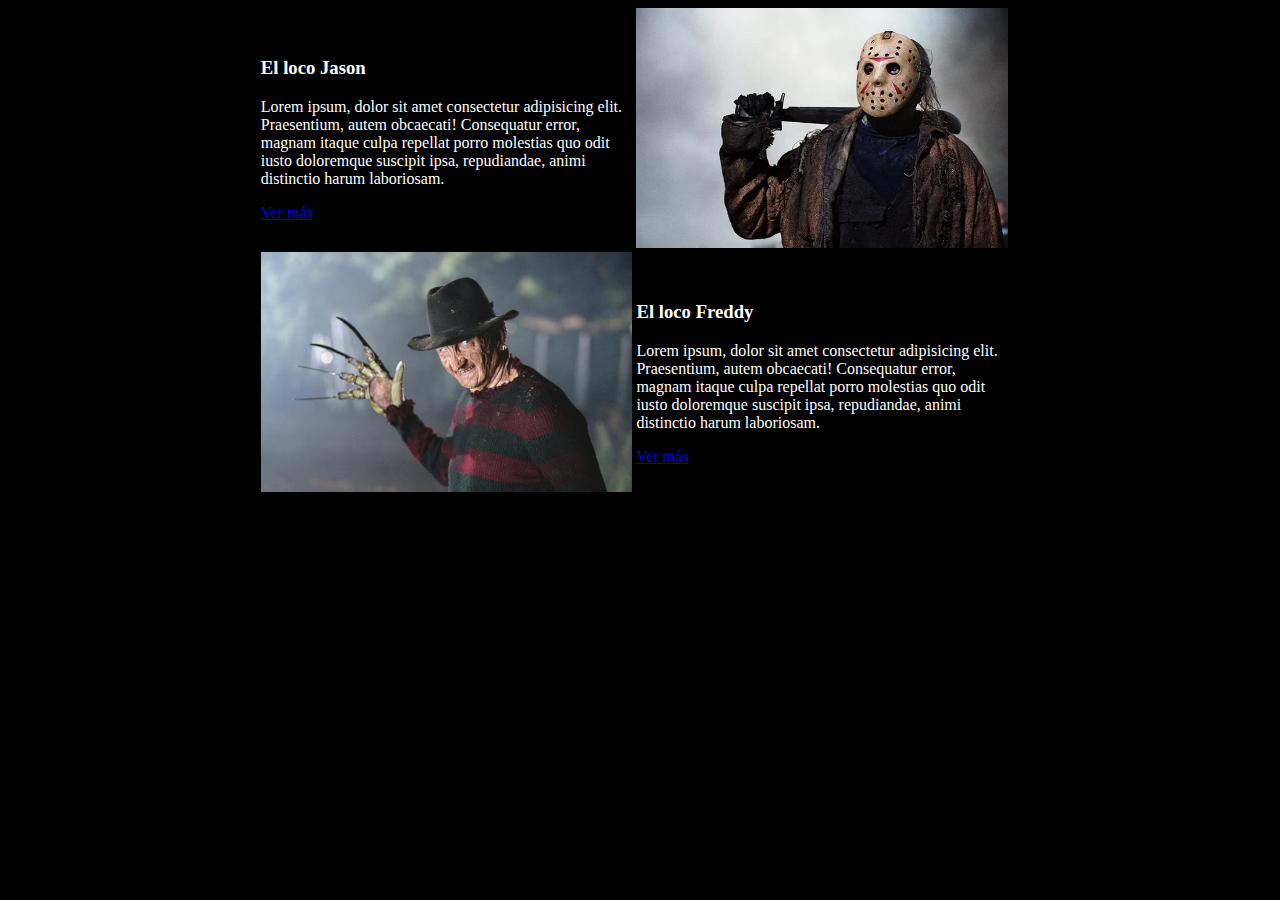
<file: demo/index.html>
<!DOCTYPE html>
<html lang="es">
<head>
    <meta charset="UTF-8">
    <meta name="viewport" content="width=device-width, initial-scale=1.0">
    <title>DEMO</title>
    <link rel="stylesheet" href="estilos.css">
</head>
<body>
    <section>
        <article>
            <div class="texto">
                <h3>El loco Jason</h3>
                <p>Lorem ipsum, dolor sit amet consectetur adipisicing elit. Praesentium, autem obcaecati! Consequatur error, magnam itaque culpa repellat porro molestias quo odit iusto doloremque suscipit ipsa, repudiandae, animi distinctio harum laboriosam.</p>
                <a href="#">Ver más</a>
            </div>
            <div class="img">
                <img src="img1.webp" alt="img1">
            </div>
        </article>
        <article>
            <div class="img">
                <img src="img2.avif" alt="img1">
            </div>
            <div class="texto">
                <h3>El loco Freddy</h3>
                <p>Lorem ipsum, dolor sit amet consectetur adipisicing elit. Praesentium, autem obcaecati! Consequatur error, magnam itaque culpa repellat porro molestias quo odit iusto doloremque suscipit ipsa, repudiandae, animi distinctio harum laboriosam.</p>
                <a href="#">Ver más</a>
            </div>
        </article>
    </section>
</body>
</html>
</file>
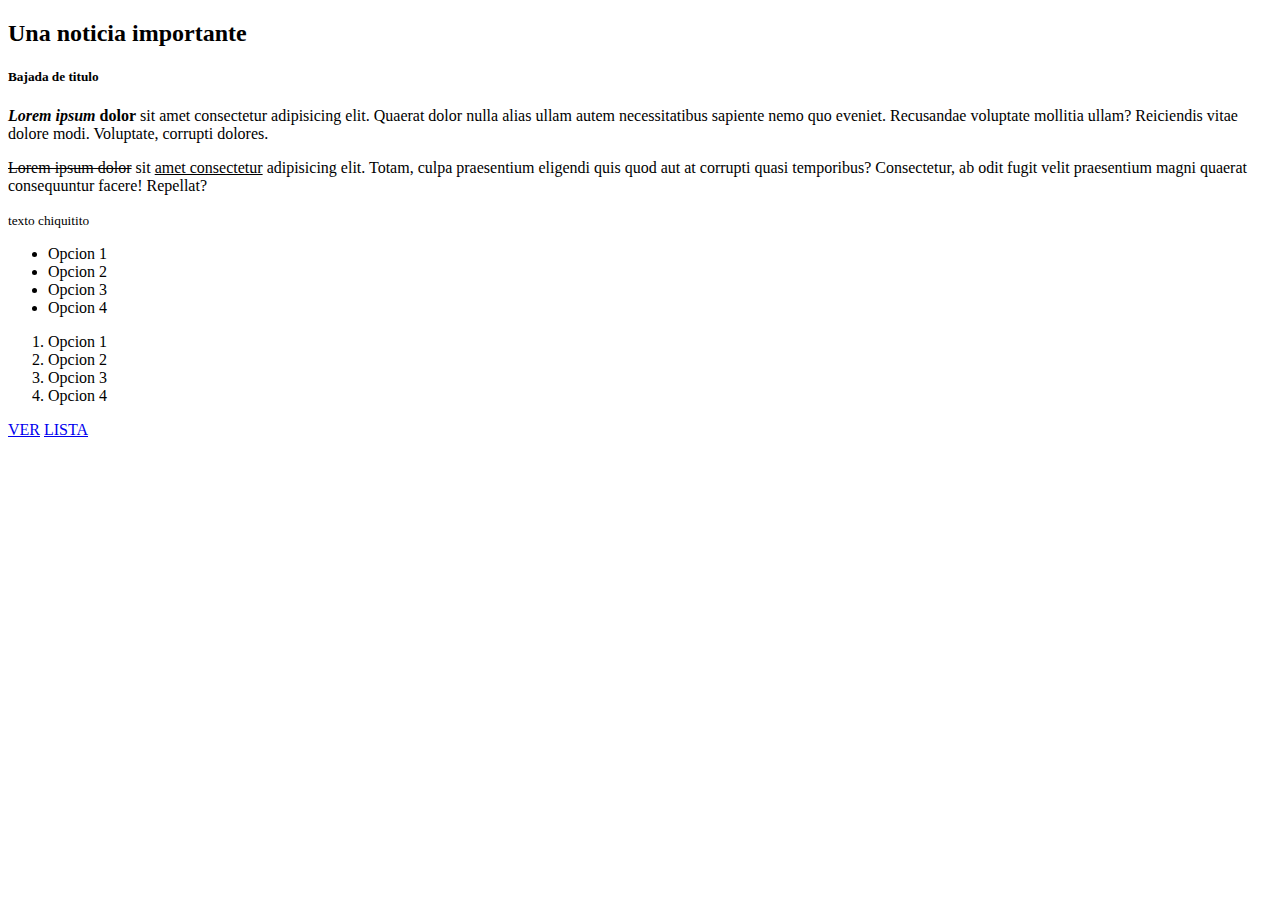
<file: web_v1/index.html>
<!DOCTYPE html>
<html lang="es">

<head>
    <meta charset="UTF-8">
    <meta name="viewport" content="width=device-width, initial-scale=1.0">
    <!-- Title define el título de la pag -->
    <title>INDEX</title>
</head>

<body>
    <!-- <h1>H1</h1>
    <h2>H2</h2>
    <h3>H3</h3>
    <h4>H4</h4>
    <h5>H5</h5>
    <h6>H6</h6>
    <p>Soy un texto normal</p> -->

    <h2>Una noticia importante</h2>
    <h5>Bajada de titulo</h5>
    <p><b><i>Lorem ipsum</i> dolor</b> sit amet consectetur adipisicing elit. Quaerat dolor nulla alias ullam autem
        necessitatibus sapiente nemo quo eveniet. Recusandae voluptate mollitia ullam? Reiciendis vitae dolore modi.
        Voluptate, corrupti dolores.</p>
    <p><s>Lorem ipsum dolor</s> sit <u>amet consectetur</u> adipisicing elit. Totam, culpa praesentium eligendi quis
        quod aut at corrupti quasi temporibus? Consectetur, ab odit fugit velit praesentium magni quaerat consequuntur
        facere! Repellat?</p>
    <small>texto chiquitito</small>



    <!-- Lista NO ordenada -->
    <ul>
        <li>Opcion 1</li>
        <li>Opcion 2</li>
        <li>Opcion 3</li>
        <li>Opcion 4</li>
    </ul>

    <!-- Lista Ordenada -->
    <ol>
        <li>Opcion 1</li>
        <li>Opcion 2</li>
        <li>Opcion 3</li>
        <li>Opcion 4</li>
    </ol>

    <a href="imagen.html">VER</a>
    <a href="https://docs.google.com/spreadsheets/d/1KIY3_sNB994E0ZkGqWBaycjeyjgHEDTG4IcWG27S66E/edit?gid=996720956#gid=996720956" target="_blank">LISTA</a>
</body>

</html>
</file>
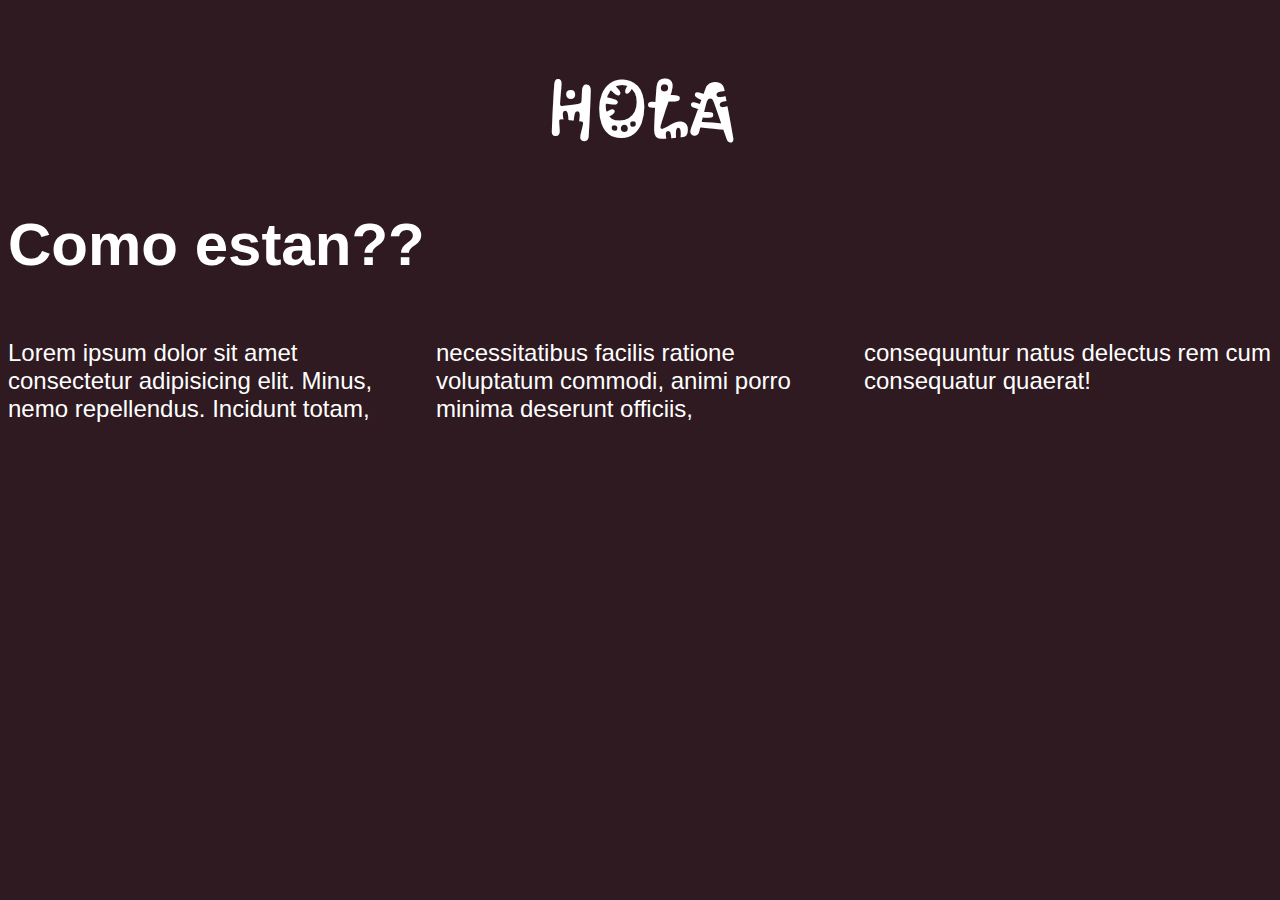
<file: web_v2/index.html>
<!DOCTYPE html>
<html lang="es">

<head>
    <meta charset="UTF-8">
    <meta name="viewport" content="width=device-width, initial-scale=1.0">
    <title>Primera Web</title>
    <link rel="shortcut icon" href="assets/img/favicon.jpg" type="image/x-icon">

    <link rel="preconnect" href="https://fonts.googleapis.com">
    <link rel="preconnect" href="https://fonts.gstatic.com" crossorigin>
    <link href="https://fonts.googleapis.com/css2?family=Kablammo&display=swap" rel="stylesheet">

    <link rel="stylesheet" href="assets/css/estilos.css">
</head>

<body>
    <h1>Hola</h1>
    <h3>Como estan??</h3>
    <p>Lorem ipsum dolor sit amet consectetur adipisicing elit. Minus, nemo repellendus. Incidunt totam, necessitatibus facilis ratione voluptatum commodi, animi porro minima deserunt officiis, consequuntur natus delectus rem cum consequatur quaerat!</p>
</body>

</html>
</file>
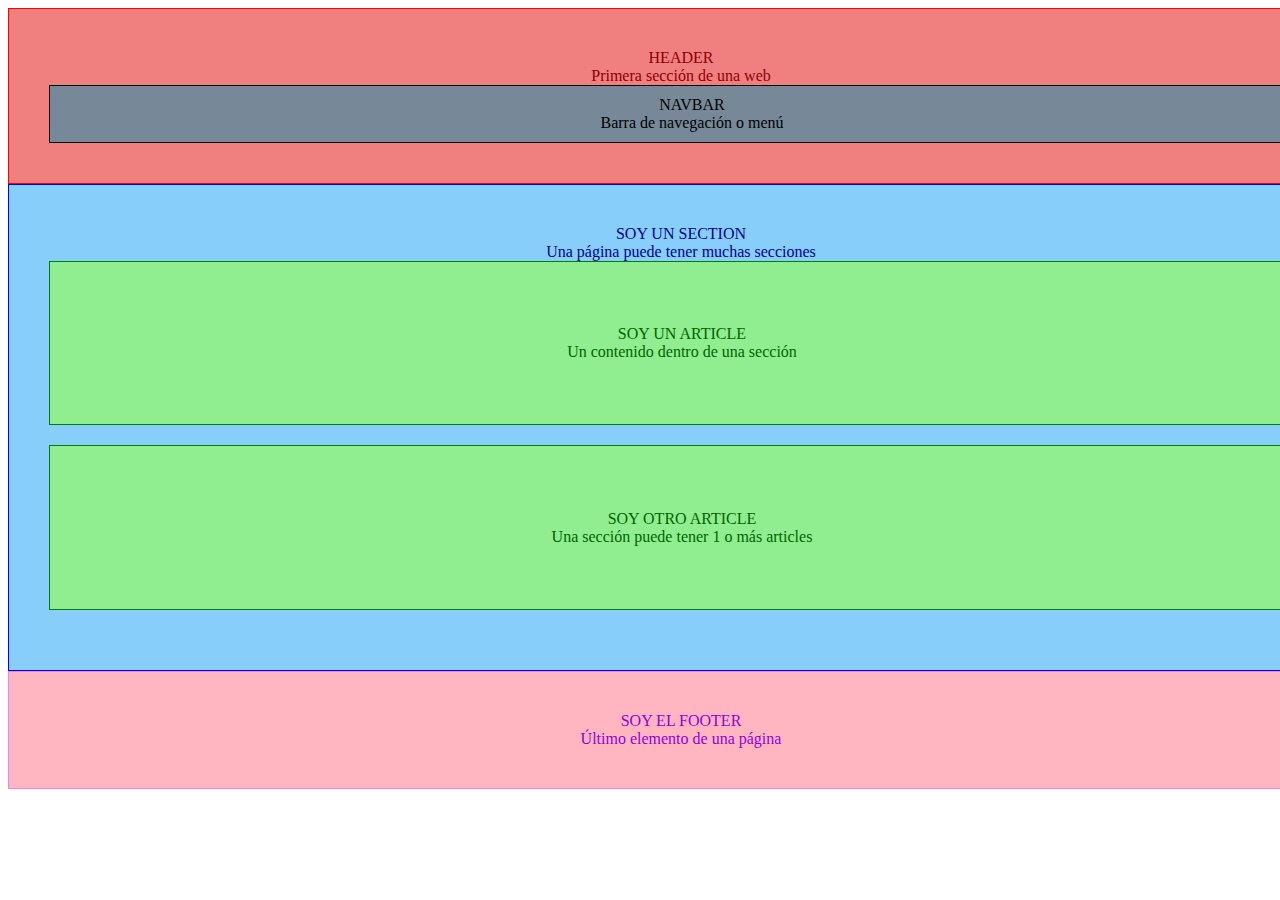
<file: web_v1/demoEstructura.html>
<!DOCTYPE html>
<html lang="es">
<head>
    <meta charset="UTF-8">
    <meta name="viewport" content="width=device-width, initial-scale=1.0">
    <title>Demo Estructura Básica</title>
    <style>
        header{padding: 40px;text-align: center;width: 100%;background-color: lightcoral;border: 1px solid red;color: darkred;}
        nav{padding: 10px;text-align: center;width: 100%;background-color: lightslategrey;border: 1px solid black;color: black;}
        section{padding: 40px;text-align: center;width: 100%;background-color: lightskyblue;border: 1px solid blue;color: darkblue;}
        article{padding: 5%;text-align: center;width: 90%;background-color: lightgreen;border: 1px solid green;color: darkgreen;margin-bottom: 20px;}
        footer{padding: 40px;text-align: center;width: 100%;background-color: lightpink;border: 1px solid violet;color: darkviolet;}
    </style>
</head>
<body>
    <div class="contenedor">
        <header>HEADER<br>Primera sección de una web
            <nav>NAVBAR<br>Barra de navegación o menú</nav>
        </header> 
        <section>
            SOY UN SECTION<br>Una página puede tener muchas secciones
            <article>
                SOY UN ARTICLE<br>Un contenido dentro de una sección
            </article>
            <article>
                SOY OTRO ARTICLE<br>Una sección puede tener 1 o más articles
            </article>
        </section>
        <!-- <section>
            SOY OTRA SECTION<br>Una forma fácil de entender es comparar con el diario, que tiene secciones (Deportes, Economia, Política, etc)
            <article>
                SOY UN ARTICLE<br> y los articulos son cada noticia dentro de la sección
            </article>
        </section> -->
        <footer>SOY EL FOOTER<br>Último elemento de una página</footer>
    </div>
</body>
</html>
</file>
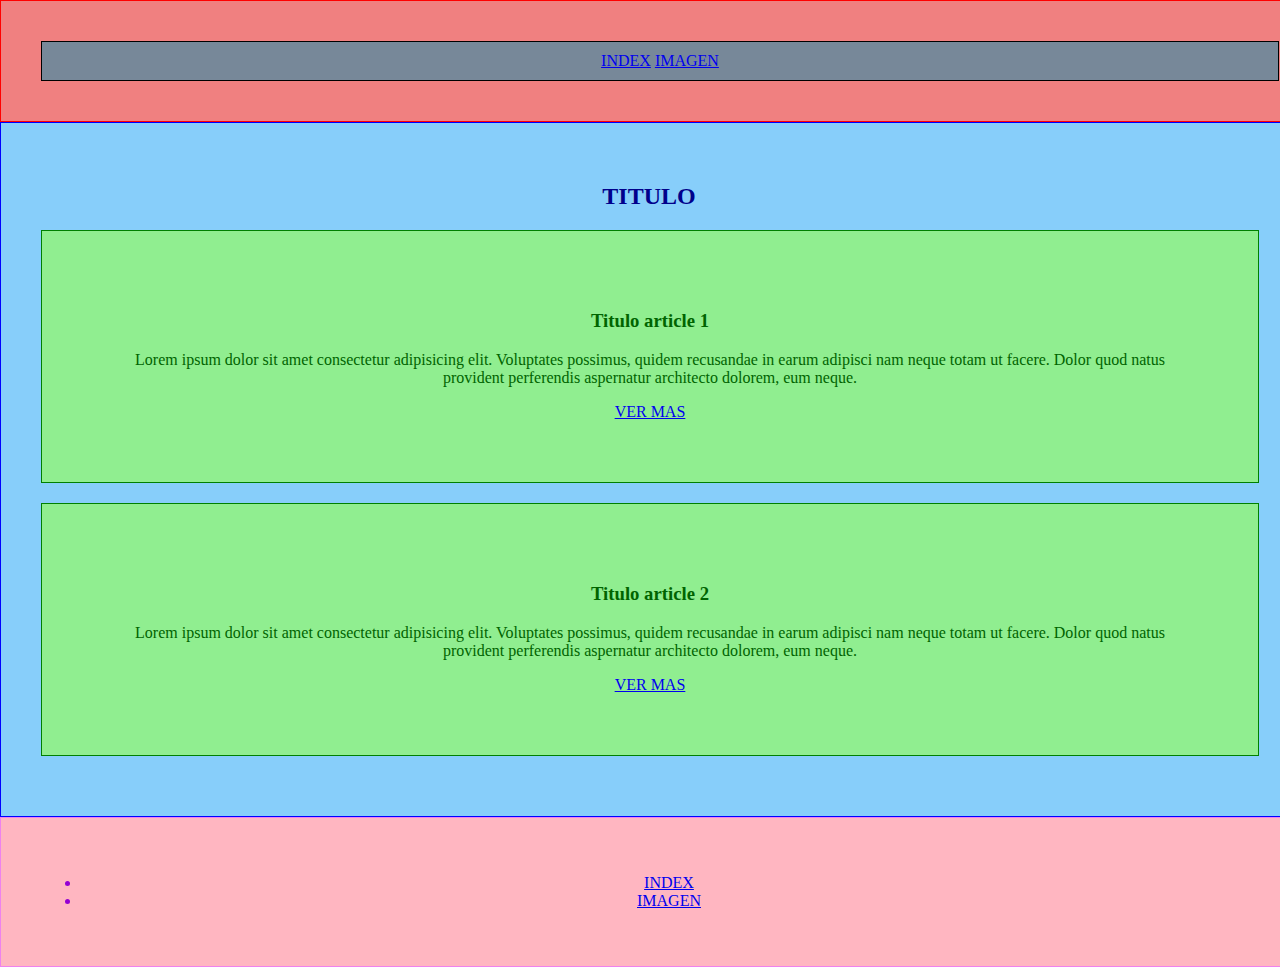
<file: web_v1/estructuraBase.html>
<!DOCTYPE html>
<html lang="es">
<head>
    <meta charset="UTF-8">
    <meta name="viewport" content="width=device-width, initial-scale=1.0">
    <title>Estructura Base</title>
    <style>
        body{width: 95%;margin: 0;}
        header{padding: 40px;text-align: center;width: 100%;background-color: lightcoral;border: 1px solid red;color: darkred;}
        nav{padding: 10px;text-align: center;width: 100%;background-color: lightslategrey;border: 1px solid black;color: black;}
        section{padding: 40px;text-align: center;width: 100%;background-color: lightskyblue;border: 1px solid blue;color: darkblue;}
        article{padding: 5%;text-align: center;width: 90%;background-color: lightgreen;border: 1px solid green;color: darkgreen;margin-bottom: 20px;}
        footer{padding: 40px;text-align: center;width: 100%;background-color: lightpink;border: 1px solid violet;color: darkviolet;}
    </style>
</head>
<body>
    <header>
        <nav>
            <a href="index.html">INDEX</a>
            <a href="imagen.html">IMAGEN</a>
        </nav>
    </header>
    <section>
        <h2>TITULO</h2>
        <article>
            <h3>Titulo article 1</h3>
            <p>Lorem ipsum dolor sit amet consectetur adipisicing elit. Voluptates possimus, quidem recusandae in earum adipisci nam neque totam ut facere. Dolor quod natus provident perferendis aspernatur architecto dolorem, eum neque.</p>
            <a href="index.html">VER MAS</a>
        </article>
        <article>
            <h3>Titulo article 2</h3>
            <p>Lorem ipsum dolor sit amet consectetur adipisicing elit. Voluptates possimus, quidem recusandae in earum adipisci nam neque totam ut facere. Dolor quod natus provident perferendis aspernatur architecto dolorem, eum neque.</p>
            <a href="index.html">VER MAS</a>
        </article>
    </section>
    <footer>
        <ul>
            <li>
                <a href="index.html">INDEX</a>
            </li>
            <li>
                <a href="imagen.html">IMAGEN</a>
            </li>
        </ul>
    </footer>
</body>
</html>
</file>
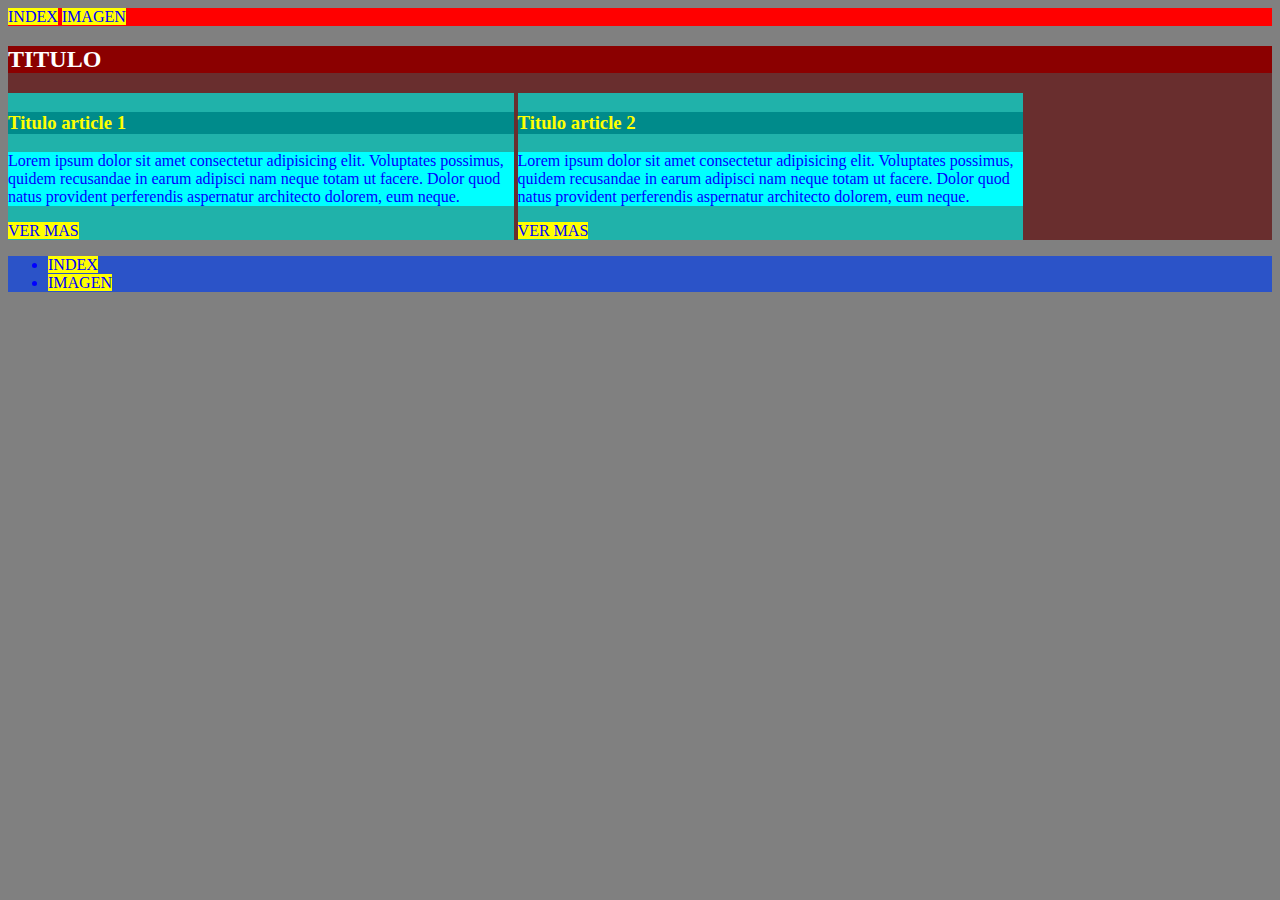
<file: web_v1/htmlycss.html>
<!DOCTYPE html>
<html lang="es">
<head>
    <meta charset="UTF-8">
    <meta name="viewport" content="width=device-width, initial-scale=1.0">
    <title>CSS</title>
    <link rel="stylesheet" href="estilos.css">
</head>
<body>
    <header>
        <nav>
            <a href="index.html">INDEX</a>
            <a href="imagen.html">IMAGEN</a>
        </nav>
    </header>
    <section>
        <h2>TITULO</h2>
        <article>
            <h3>Titulo article 1</h3>
            <p>Lorem ipsum dolor sit amet consectetur adipisicing elit. Voluptates possimus, quidem recusandae in earum adipisci nam neque totam ut facere. Dolor quod natus provident perferendis aspernatur architecto dolorem, eum neque.</p>
            <a href="index.html">VER MAS</a>
        </article>
        <article>
            <h3>Titulo article 2</h3>
            <p>Lorem ipsum dolor sit amet consectetur adipisicing elit. Voluptates possimus, quidem recusandae in earum adipisci nam neque totam ut facere. Dolor quod natus provident perferendis aspernatur architecto dolorem, eum neque.</p>
            <a href="index.html">VER MAS</a>
        </article>
    </section>
    <footer>
        <ul>
            <li>
                <a href="index.html">INDEX</a>
            </li>
            <li>
                <a href="imagen.html">IMAGEN</a>
            </li>
        </ul>
    </footer>
</body>
</html>
</file>
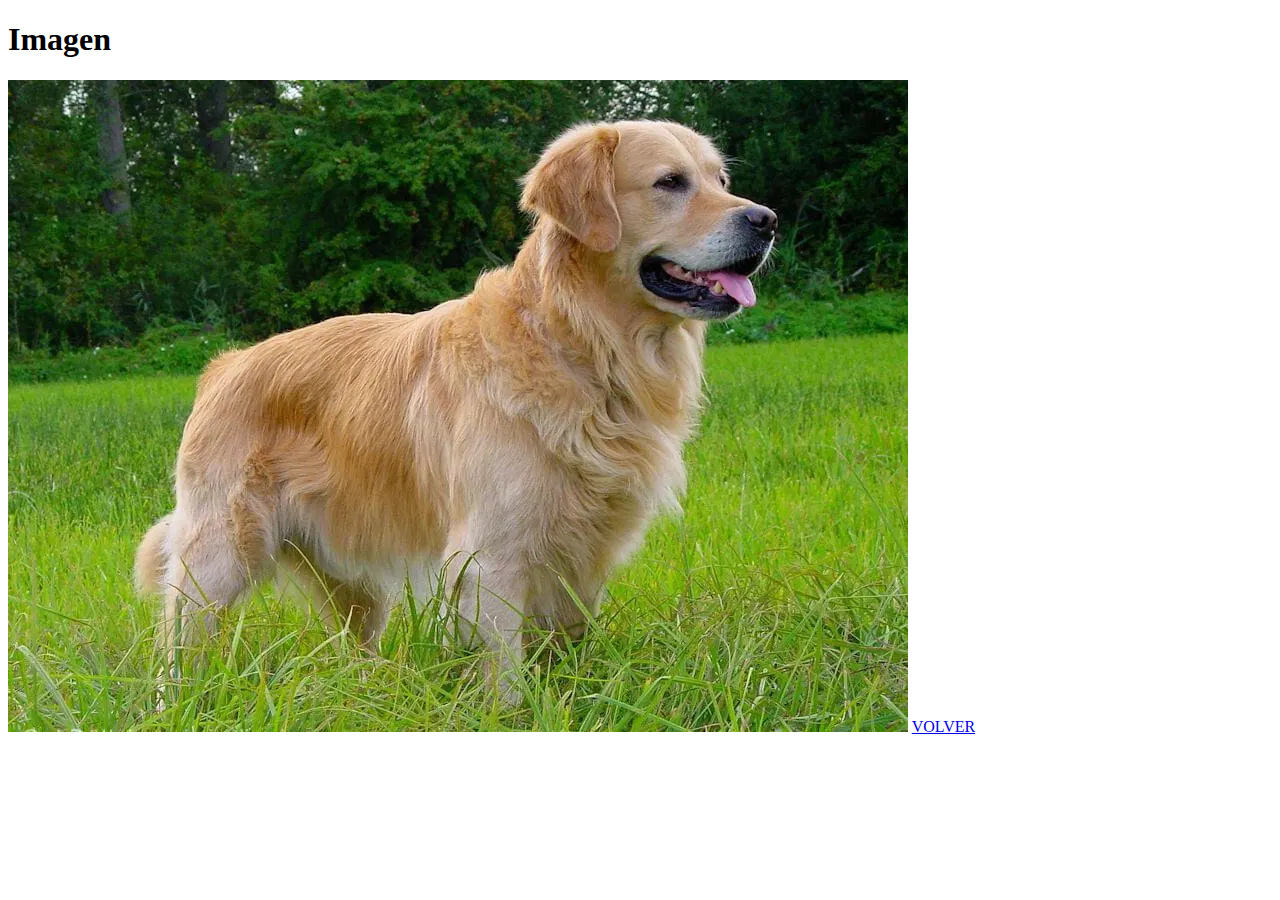
<file: web_v1/imagen.html>
<!DOCTYPE html>
<html lang="es">
<head>
    <meta charset="UTF-8">
    <meta name="viewport" content="width=device-width, initial-scale=1.0">
    <title>IMAGEN</title>
</head>
<body>
    <h1>Imagen</h1>

    <img src="golden_retriever.webp" alt="Imagen de un Golden Retrievers">

    <a href="index.html">VOLVER</a>


</body>
</html>
</file>
<file: demo/estilos.css>
body{
    background-color: black;
    color: white;
}
section{
    width: 60%;
    margin-left: 20%;
}

.texto, .img{
    display: inline-block;
    width: 49%;
    vertical-align: middle;
}

.img img{
    width: 100%;
}
</file>
<file: web_v2/assets/css/estilos.css>
body{
    background-color:  rgb(46, 26, 32);
    color: white;
    font-family: 'Gill Sans', 'Gill Sans MT', Calibri, 'Trebuchet MS', sans-serif;
}

h1{
    font-family: "Kablammo", system-ui;
    font-size: 80px;
    text-align: center;
}

h3{
    font-size: 60px;
    margin: 0;
    margin-bottom: 60px;
}

p{
    font-size: 24px;
    font-weight: 300;
    columns: 3;
    gap: 20px;
    margin: 0;
}
</file>
<file: web_v1/estilos.css>
body{
    background-color: grey;
    color: blue;
}

header{
    background-color: red;
}

section{
    background-color: rgb(105, 46, 46);
    color: yellow;
}

article{
    background-color: lightseagreen;
    width: 40%;
    display: inline-block;
}

h2{
    background-color: darkred;
    color: white;
}

h3{
    background-color: darkcyan;
}

a{
    background-color: yellow;
}

p{
    background-color: aqua;
    color: blue;
}

footer{
    background-color: #2b53c8;
}

a{
    color: blue;
    text-decoration: none;
}

a:hover{
    color: red;
}
</file>
